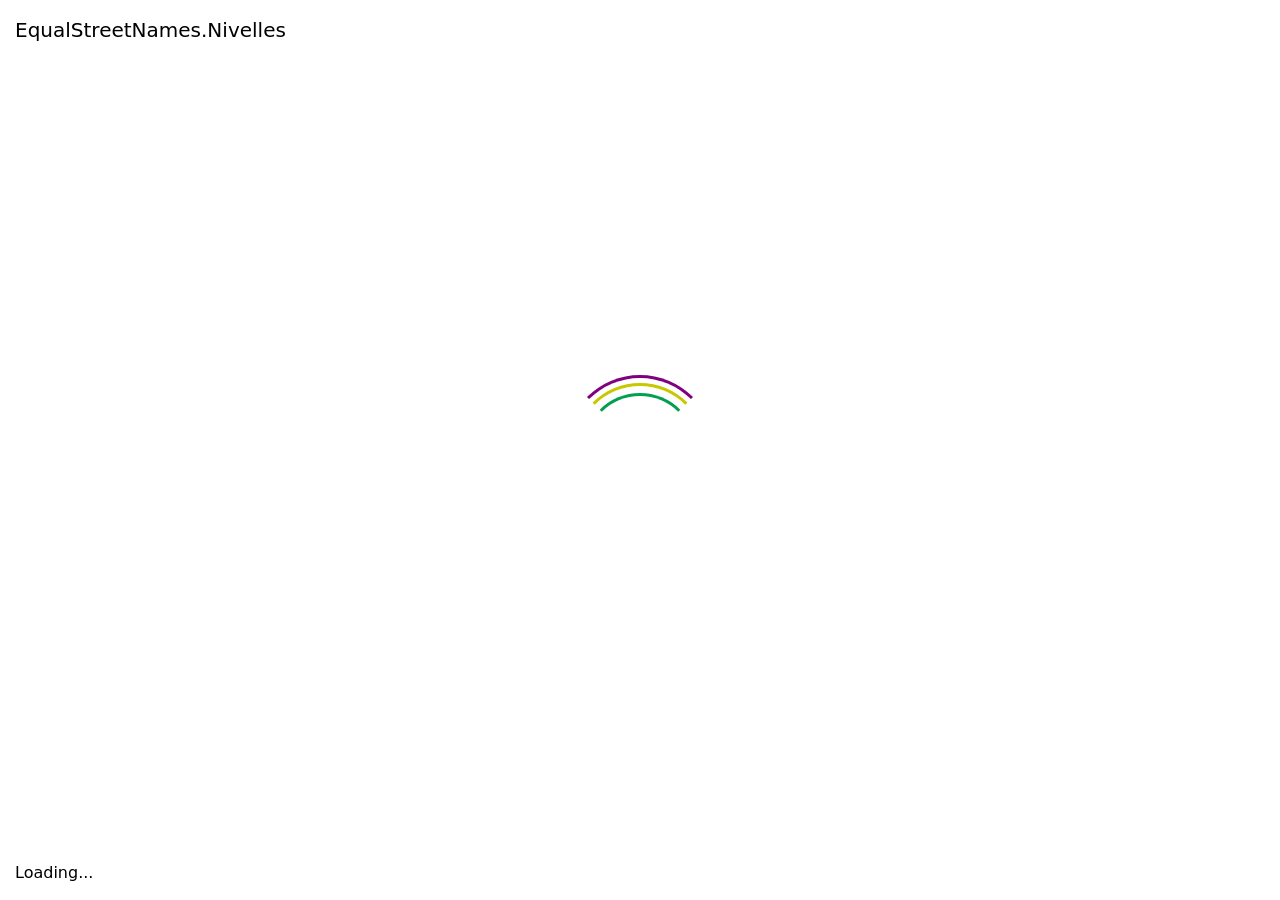
<file: index.html>
<!doctype html><html lang="en"><head><meta charset="utf-8"><meta name="viewport" content="width=device-width, initial-scale=1, shrink-to-fit=no"><link rel="stylesheet" href="https://stackpath.bootstrapcdn.com/bootstrap/4.4.1/css/bootstrap.min.css" integrity="sha384-Vkoo8x4CGsO3+Hhxv8T/Q5PaXtkKtu6ug5TOeNV6gBiFeWPGFN9MuhOf23Q9Ifjh" crossorigin><title>EqualStreetNames.Nivelles</title><style>body,html{height:100vh;width:100vw}</style></head><body class="align-items-center d-flex flex-column"> <img src="/visual.6f13fc43.png" alt="EqualStreetNames.Brussels"> <div class="list-group mt-3 text-center"> <a href="/en/index.html" class="list-group-item list-group-item-action"> English </a> <a href="/fr/index.html" class="list-group-item list-group-item-action"> Français </a> <a href="/nl/index.html" class="list-group-item list-group-item-action"> Nederlands </a> </div> <script type="module">!function(){switch((navigator.language||navigator.browserLanguage).slice(0,2)){case"en":document.location.href="./en/index.html";break;case"fr":document.location.href="./fr/index.html";break;case"nl":document.location.href="./nl/index.html"}}();</script> </body></html>
</file>
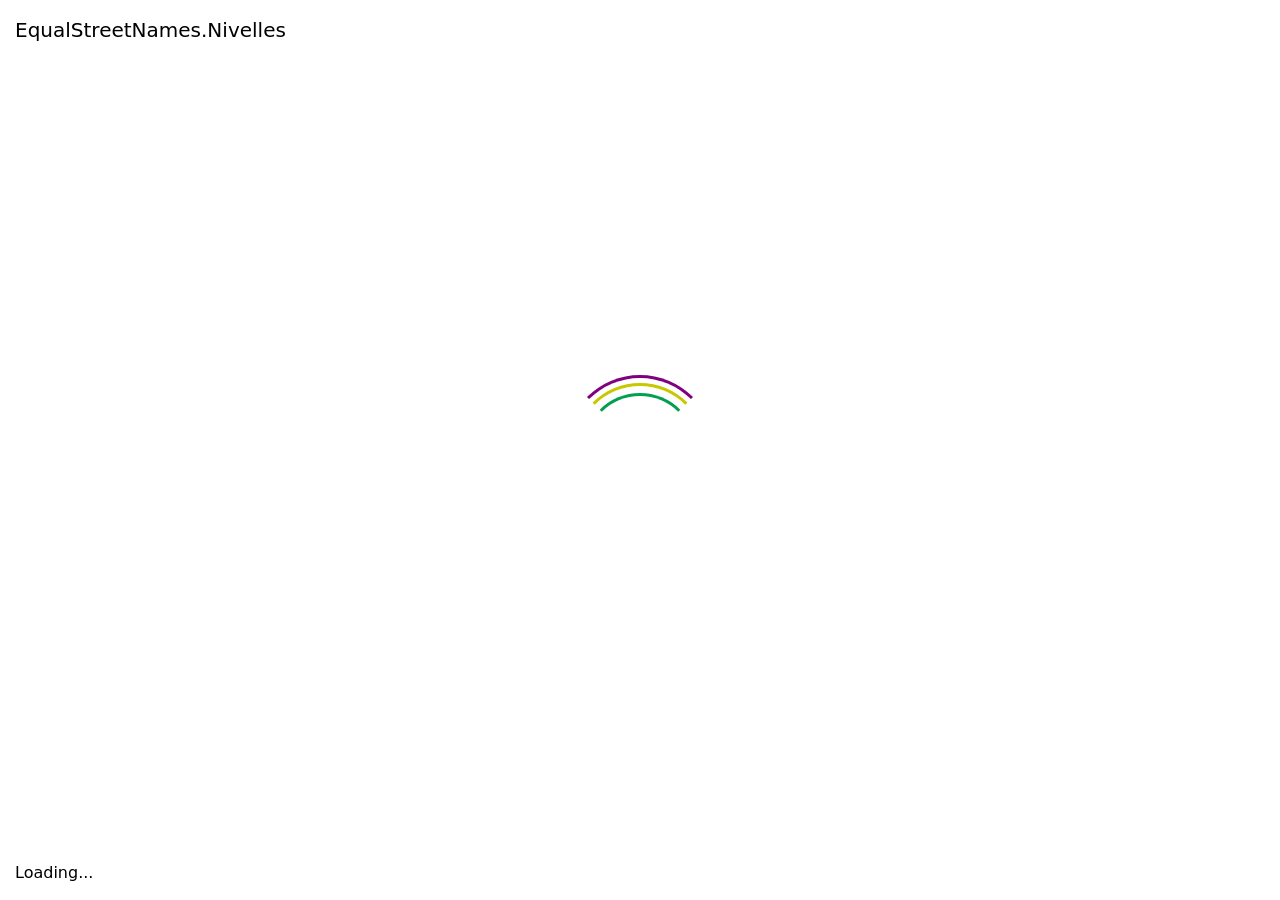
<file: en/index.html>
<!doctype html><html lang="en"><head><meta charset="utf-8"><meta name="viewport" content="width=device-width, initial-scale=1, shrink-to-fit=no"><link rel="stylesheet" href="/en/index.8a81eb81.css"><link rel="stylesheet" href="/en/index.cce110b7.css"><title>EqualStreetNames.Nivelles</title></head><body> <div id="loader-wrapper"> <div id="loader-title">EqualStreetNames.Nivelles</div> <div id="loader"></div> <div id="loader-status">Loading...</div> </div> <nav class="fixed-top navbar navbar-dark navbar-expand-lg"> <div class="container-fluid"> <a class="navbar-brand" href="https://equalstreetnames.org/">EqualStreetNames.Nivelles</a> <button class="navbar-toggler" type="button" data-bs-toggle="collapse" data-bs-target="#navbarSupportedContent" aria-controls="navbarSupportedContent" aria-expanded="false" aria-label="Toggle navigation"> <span class="navbar-toggler-icon"></span> </button> <div class="collapse navbar-collapse" id="navbarSupportedContent"> <ul class="ms-auto navbar-nav"> <li class="nav-item"> <a class="nav-link" data-bs-toggle="modal" href="#contact"> <i class="fa-envelope fas"></i> Contact </a> </li> <li class="nav-item"> <a class="nav-link" target="_blank" href="https://github.com/EqualStreetNames/equalstreetnames/"> <i class="fa-github fab"></i> GitHub </a> </li> <li class="nav-item"> <div class="form-check form-switch"> <input class="form-check-input" type="checkbox" id="themeSwitch"> <label class="form-check-label" for="themeSwitch"><i class="fa-adjust fas"></i></label> </div> </li> <li class="dropdown nav-item"> <a class="dropdown-toggle nav-link" data-bs-toggle="dropdown" href="#" role="button" aria-haspopup="true" aria-expanded="false">English</a> <div class="dropdown-menu dropdown-menu-right"> <a class="dropdown-item" href="/fr/index.html">Français</a> <a class="dropdown-item" href="/nl/index.html">Nederlands</a> </div> </li> </ul> </div> </div> </nav> <main class="flex-fill"> <div id="map"></div> <div id="chart-overlay" class="d-none d-sm-block"> <div id="gender-chart"> <table id="gender-chart-legend" class="table table-borderless table-sm"> <tbody> <tr class="gender-chart-label" data-gender="m"> <td class="text-center"><i class="fa-lg fa-mars fas"></i></td> <td>Male (cis)</td> <td class="gender-chart-count text-end"></td> <td class="gender-chart-pct text-end"></td> </tr> <tr class="gender-chart-label" data-gender="f"> <td class="text-center"><i class="fa-lg fa-venus fas"></i></td> <td>Female (cis)</td> <td class="gender-chart-count text-end"></td> <td class="gender-chart-pct text-end"></td> </tr> <tr class="gender-chart-label" data-gender="mx"> <td class="text-center"><i class="fa-lg fa-transgender-alt fas"></i></td> <td>Male (trans)</td> <td class="gender-chart-count text-end"></td> <td class="gender-chart-pct text-end"></td> </tr> <tr class="gender-chart-label" data-gender="fx"> <td class="text-center"><i class="fa-lg fa-transgender-alt fas"></i></td> <td>Female (trans)</td> <td class="gender-chart-count text-end"></td> <td class="gender-chart-pct text-end"></td> </tr> </tbody> </table> <canvas width="250" height="100"></canvas> </div> <div id="count-information" class="small"> Out of <span id="count-total"></span> streetnames, <span id="count-person"></span> have been found to be named after a person. </div> <div class="mt-2 small text-muted"> Last update: <span id="last-update"></span> </div> </div> </main> <div id="contact" class="fade modal" tabindex="-1" role="dialog" aria-hidden="true"> <div class="modal-dialog modal-dialog-centered modal-lg" role="document"> <div class="modal-content"> <div class="modal-header"> <h5 class="modal-title"> <i class="fa-envelope fas"></i> Contact </h5> <button type="button" class="btn-close" data-bs-dismiss="modal" aria-label="Close"></button> </div> <div class="modal-body"> <p> Interested in replicating EqualStreetNames in another city?<br> Interested in hosting workshops or organizing a workshop in your municipality?<br> </p> <div> Please contact us via <ul> <li> Open Knowledge Belgium: <a href="mailto:equalstreetnames@openknowledge.be">equalstreetnames@openknowledge.be</a> </li> </ul> </div> </div> </div> </div> </div> <script type="module" src="/nl/index.1afa9ee4.js"></script> </body></html>
</file>
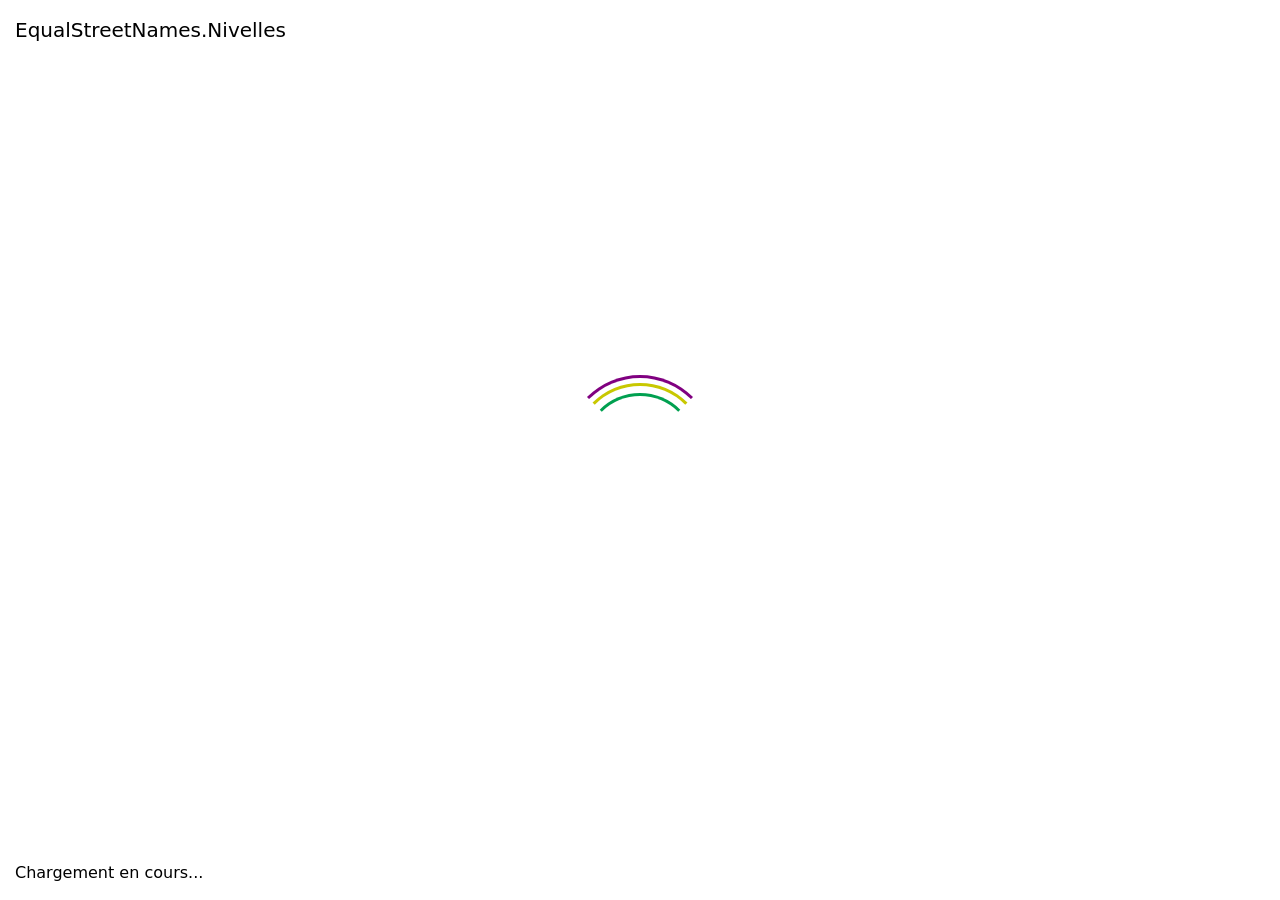
<file: fr/index.html>
<!doctype html><html lang="fr"><head><meta charset="utf-8"><meta name="viewport" content="width=device-width, initial-scale=1, shrink-to-fit=no"><link rel="stylesheet" href="/en/index.8a81eb81.css"><link rel="stylesheet" href="/en/index.cce110b7.css"><title>EqualStreetNames.Nivelles</title></head><body> <div id="loader-wrapper"> <div id="loader-title">EqualStreetNames.Nivelles</div> <div id="loader"></div> <div id="loader-status">Chargement en cours...</div> </div> <nav class="fixed-top navbar navbar-dark navbar-expand-lg"> <div class="container-fluid"> <a class="navbar-brand" href="https://equalstreetnames.org/">EqualStreetNames.Nivelles</a> <button class="navbar-toggler" type="button" data-bs-toggle="collapse" data-bs-target="#navbarSupportedContent" aria-controls="navbarSupportedContent" aria-expanded="false" aria-label="Toggle navigation"> <span class="navbar-toggler-icon"></span> </button> <div class="collapse navbar-collapse" id="navbarSupportedContent"> <ul class="ms-auto navbar-nav"> <li class="nav-item"> <a class="nav-link" data-bs-toggle="modal" href="#contact"> <i class="fa-envelope fas"></i> Contact </a> </li> <li class="nav-item"> <a class="nav-link" target="_blank" href="https://github.com/EqualStreetNames/equalstreetnames/"> <i class="fa-github fab"></i> GitHub </a> </li> <li class="nav-item"> <div class="form-check form-switch"> <input class="form-check-input" type="checkbox" id="themeSwitch"> <label class="form-check-label" for="themeSwitch"><i class="fa-adjust fas"></i></label> </div> </li> <li class="dropdown nav-item"> <a class="dropdown-toggle nav-link" data-bs-toggle="dropdown" href="#" role="button" aria-haspopup="true" aria-expanded="false">Français</a> <div class="dropdown-menu dropdown-menu-right"> <a class="dropdown-item" href="/nl/index.html">Nederlands</a> <a class="dropdown-item" href="/en/index.html">English</a> </div> </li> </ul> </div> </div> </nav> <main class="flex-fill"> <div id="map"></div> <div id="chart-overlay" class="d-none d-sm-block"> <div id="gender-chart"> <table id="gender-chart-legend" class="table table-borderless table-sm"> <tbody> <tr class="gender-chart-label" data-gender="m"> <td class="text-center"><i class="fa-lg fa-mars fas"></i></td> <td>Homme (cis)</td> <td class="gender-chart-count text-end"></td> <td class="gender-chart-pct text-end"></td> </tr> <tr class="gender-chart-label" data-gender="f"> <td class="text-center"><i class="fa-lg fa-venus fas"></i></td> <td>Femme (cis)</td> <td class="gender-chart-count text-end"></td> <td class="gender-chart-pct text-end"></td> </tr> <tr class="gender-chart-label" data-gender="mx"> <td class="text-center"><i class="fa-lg fa-transgender-alt fas"></i></td> <td>Homme (trans)</td> <td class="gender-chart-count text-end"></td> <td class="gender-chart-pct text-end"></td> </tr> <tr class="gender-chart-label" data-gender="fx"> <td class="text-center"><i class="fa-lg fa-transgender-alt fas"></i></td> <td>Femme (trans)</td> <td class="gender-chart-count text-end"></td> <td class="gender-chart-pct text-end"></td> </tr> </tbody> </table> <canvas width="250" height="100"></canvas> </div> <div id="count-information" class="small"> Sur les <span id="count-total"></span> noms de rue, <span id="count-person"></span> ont été trouvés être attribué à une personne. </div> <div class="mt-2 small text-muted"> Dernière mise à jour: <span id="last-update"></span> </div> </div> </main> <div id="contact" class="fade modal" tabindex="-1" role="dialog" aria-hidden="true"> <div class="modal-dialog modal-dialog-centered modal-lg" role="document"> <div class="modal-content"> <div class="modal-header"> <h5 class="modal-title"> <i class="fa-envelope fas"></i> Contact </h5> <button type="button" class="btn-close" data-bs-dismiss="modal" aria-label="Close"></button> </div> <div class="modal-body"> <p> Intéressé.e.s de répliquer EqualStreetNames dans votre ville ?<br> Intéressé.e.s d’accueillir un atelier dans votre commune ?<br> </p> <div> Contactez-nous via: <ul> <li> Open Knowledge Belgium: <a href="mailto:equalstreetnames@openknowledge.be">equalstreetnames@openknowledge.be</a> </li> </ul> </div> </div> </div> </div> </div> <script type="module" src="/nl/index.1afa9ee4.js"></script> </body></html>
</file>
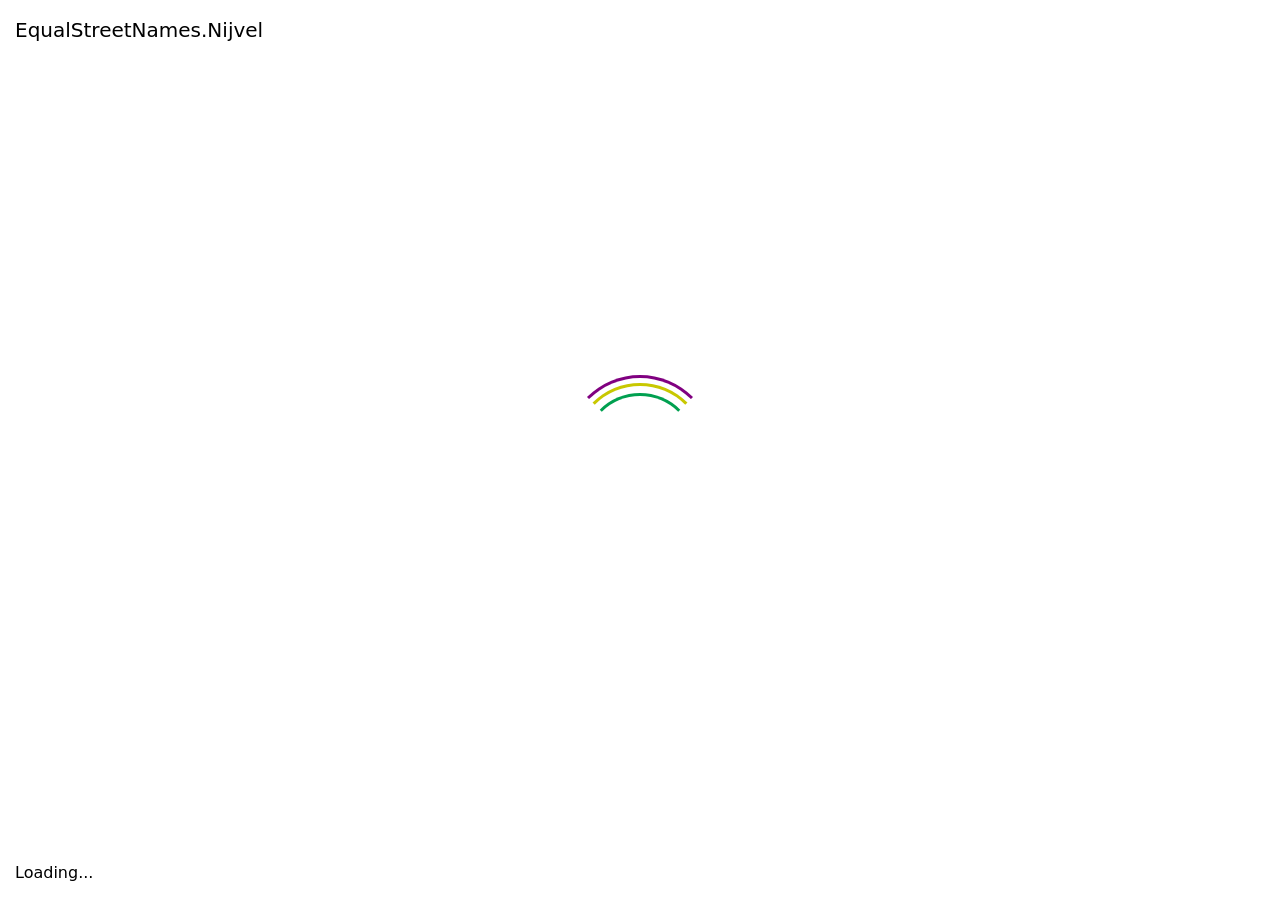
<file: nl/index.html>
<!doctype html><html lang="nl"><head><meta charset="utf-8"><meta name="viewport" content="width=device-width, initial-scale=1, shrink-to-fit=no"><link rel="stylesheet" href="/en/index.8a81eb81.css"><link rel="stylesheet" href="/en/index.cce110b7.css"><title>EqualStreetNames.Nijvel</title></head><body> <div id="loader-wrapper"> <div id="loader-title">EqualStreetNames.Nijvel</div> <div id="loader"></div> <div id="loader-status">Loading...</div> </div> <nav class="fixed-top navbar navbar-dark navbar-expand-lg"> <div class="container-fluid"> <a class="navbar-brand" href="https://equalstreetnames.org/">EqualStreetNames.Nijvel</a> <button class="navbar-toggler" type="button" data-bs-toggle="collapse" data-bs-target="#navbarSupportedContent" aria-controls="navbarSupportedContent" aria-expanded="false" aria-label="Toggle navigation"> <span class="navbar-toggler-icon"></span> </button> <div class="collapse navbar-collapse" id="navbarSupportedContent"> <ul class="ms-auto navbar-nav"> <li class="nav-item"> <a class="nav-link" data-bs-toggle="modal" href="#contact"> <i class="fa-envelope fas"></i> Contact </a> </li> <li class="nav-item"> <a class="nav-link" target="_blank" href="https://github.com/EqualStreetNames/equalstreetnames/"> <i class="fa-github fab"></i> GitHub </a> </li> <li class="nav-item"> <div class="form-check form-switch"> <input class="form-check-input" type="checkbox" id="themeSwitch"> <label class="form-check-label" for="themeSwitch"><i class="fa-adjust fas"></i></label> </div> </li> <li class="dropdown nav-item"> <a class="dropdown-toggle nav-link" data-bs-toggle="dropdown" href="#" role="button" aria-haspopup="true" aria-expanded="false">Nederlands</a> <div class="dropdown-menu dropdown-menu-right"> <a class="dropdown-item" href="/fr/index.html">Français</a> <a class="dropdown-item" href="/en/index.html">English</a> </div> </li> </ul> </div> </div> </nav> <main class="flex-fill"> <div id="map"></div> <div id="chart-overlay" class="d-none d-sm-block"> <div id="gender-chart"> <table id="gender-chart-legend" class="table table-borderless table-sm"> <tbody> <tr class="gender-chart-label" data-gender="m"> <td class="text-center"><i class="fa-lg fa-mars fas"></i></td> <td>Man (cis)</td> <td class="gender-chart-count text-end"></td> <td class="gender-chart-pct text-end"></td> </tr> <tr class="gender-chart-label" data-gender="f"> <td class="text-center"><i class="fa-lg fa-venus fas"></i></td> <td>Vrouw (cis)</td> <td class="gender-chart-count text-end"></td> <td class="gender-chart-pct text-end"></td> </tr> <tr class="gender-chart-label" data-gender="mx"> <td class="text-center"><i class="fa-lg fa-transgender-alt fas"></i></td> <td>Man (trans)</td> <td class="gender-chart-count text-end"></td> <td class="gender-chart-pct text-end"></td> </tr> <tr class="gender-chart-label" data-gender="fx"> <td class="text-center"><i class="fa-lg fa-transgender-alt fas"></i></td> <td>Vrouw (trans)</td> <td class="gender-chart-count text-end"></td> <td class="gender-chart-pct text-end"></td> </tr> </tbody> </table> <canvas width="250" height="100"></canvas> </div> <div id="count-information" class="small"> Van de <span id="count-total"></span> straatnamen zijn er <span id="count-person"></span> gevonden die naar een persoon verwijzen. </div> <div class="mt-2 small text-muted"> Laatste update: <span id="last-update"></span> </div> </div> </main> <div id="contact" class="fade modal" tabindex="-1" role="dialog" aria-hidden="true"> <div class="modal-dialog modal-dialog-centered modal-lg" role="document"> <div class="modal-content"> <div class="modal-header"> <h5 class="modal-title"> <i class="fa-envelope fas"></i> Contact </h5> <button type="button" class="btn-close" data-bs-dismiss="modal" aria-label="Close"></button> </div> <div class="modal-body"> <p> Wil je graag het EqualStreetNames project kopiëren in een andere stad?<br> Heb je interesse om een workshop te hosten of te organiseren in je gemeente?<br> </p> <div> Aarzel dan niet om contact op te nemen met <ul> <li> Open Knowledge Belgium: <a href="mailto:equalstreetnames@openknowledge.be">equalstreetnames@openknowledge.be</a> </li> </ul> </div> </div> </div> </div> </div> <script type="module" src="/nl/index.1afa9ee4.js"></script> </body></html>
</file>
<file: en/index.cce110b7.css>
/*# sourceMappingURL=index.cce110b7.css.map */
</file>
